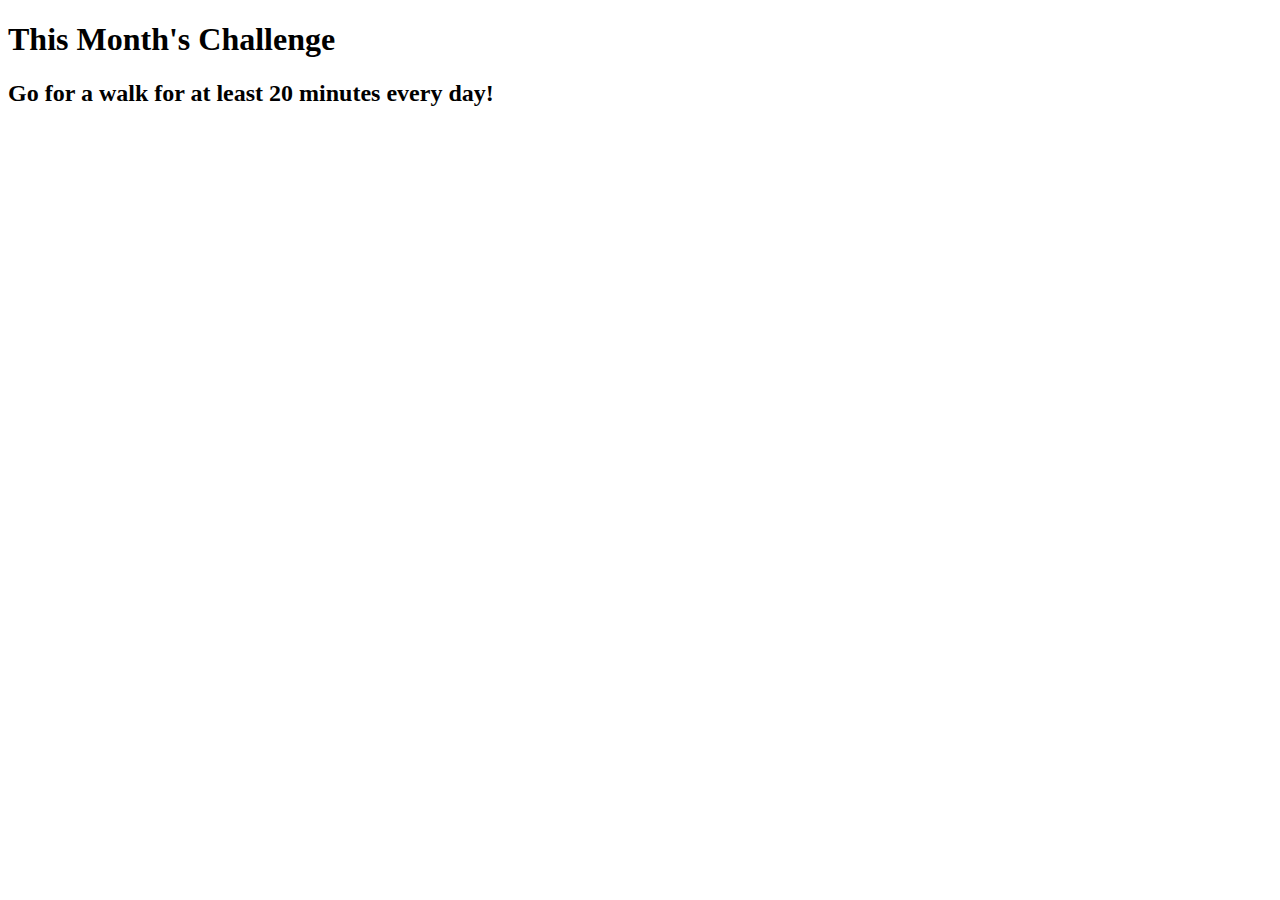
<file: django_challenge/challenges/templates/challenges/challenge.html>
<!DOCTYPE html>
<html lang="en">
<head>
    <meta charset="UTF-8">
    <meta name="viewport" content="width=device-width, initial-scale=1.0">
    <title>Document</title>
</head>
<body>
    <h1>This Month's Challenge</h1>
    <h2>Go for a walk for at least 20 minutes every day!</h2>
</body>
</html>
</file>
